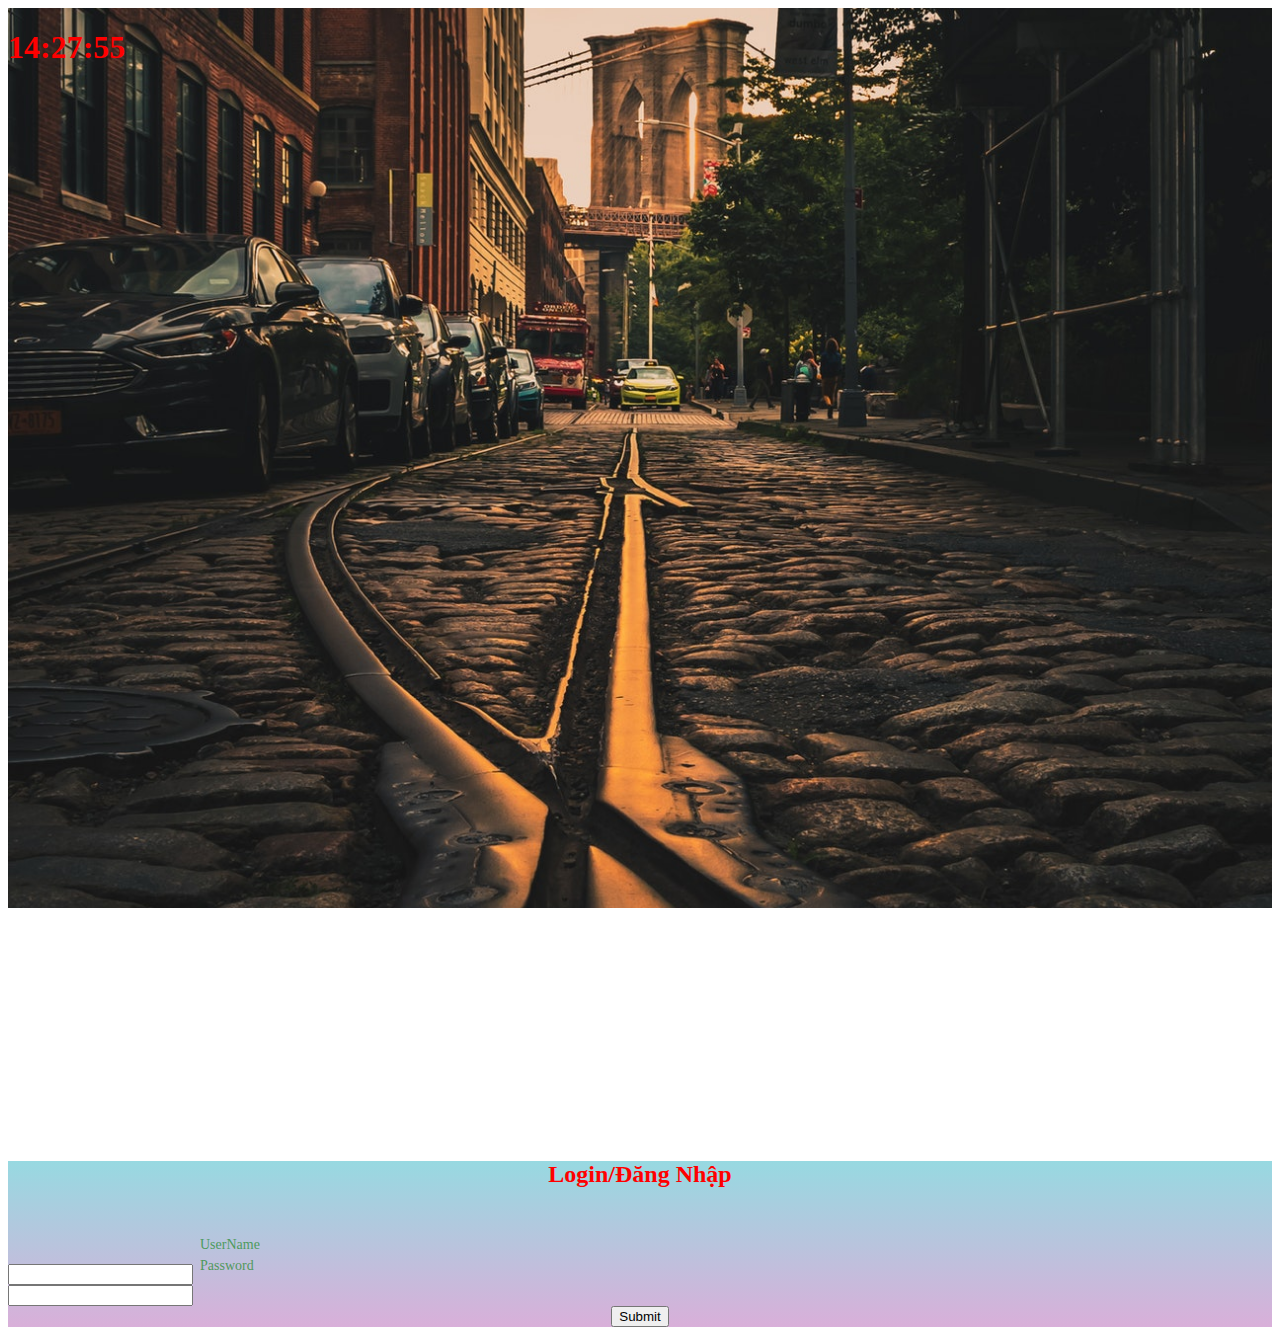
<file: index.html>
<!DOCTYPE html>
<html lang="en">
<head>
  <meta charset="UTF-8">
  <meta name="viewport" content="width=device-width, initial-scale=1.0">
  <link rel="stylesheet" href="https://cdn.jsdelivr.net/npm/bootstrap@4.5.3/dist/css/bootstrap.min.css" integrity="sha384-TX8t27EcRE3e/ihU7zmQxVncDAy5uIKz4rEkgIXeMed4M0jlfIDPvg6uqKI2xXr2" crossorigin="anonymous">
  <link rel="stylesheet" href="custom.css">
  <title>LOGin</title>
</head>
<body>
  <div class="container-fluid control-container">
    <div class="row">
      <!--Col Left-->
      <div class="col-lg-9 img-left">
        <h1 id="clock"></h1>
      </div>
      <!--Col right-->
      <div class="col-lg-3 col-right-control">
        <form>
          <div class="form-group">
            <h2>Login/Đăng Nhập</h2>
          </div>
          <div class="form-group">
            <input placeholder="UserName" type="email" class="form-control input-control" id="user" aria-describedby="emailHelp">
            <label for="user" class="label">UserName</label>
            <small id="err1" class="form-text text-muted err">Vui lòng nhập tài khoản của bạn !!</small>
          </div>
          <div class="form-group">           
            <input placeholder="Password" type="password" class="form-control input-control" id="password">
            <label for="password" class="label">Password</label>
            <small id="err2" class="form-text text-muted err">Vui lòng nhập mật khẩu của bạn !!.</small>
          </div>
          <div class="form-footer" style="text-align: center;">
            <button type="button" class="btn btn-primary" id="submit">Submit</button>
          </div> 
        </form>
      </div>
    </div>
  </div>
  <script src="script.js"></script>
  <script src="https://code.jquery.com/jquery-3.5.1.slim.min.js" integrity="sha384-DfXdz2htPH0lsSSs5nCTpuj/zy4C+OGpamoFVy38MVBnE+IbbVYUew+OrCXaRkfj" crossorigin="anonymous"></script>
  <script src="https://cdn.jsdelivr.net/npm/bootstrap@4.5.3/dist/js/bootstrap.bundle.min.js" integrity="sha384-ho+j7jyWK8fNQe+A12Hb8AhRq26LrZ/JpcUGGOn+Y7RsweNrtN/tE3MoK7ZeZDyx" crossorigin="anonymous"></script>
</body>
</html>
</file>
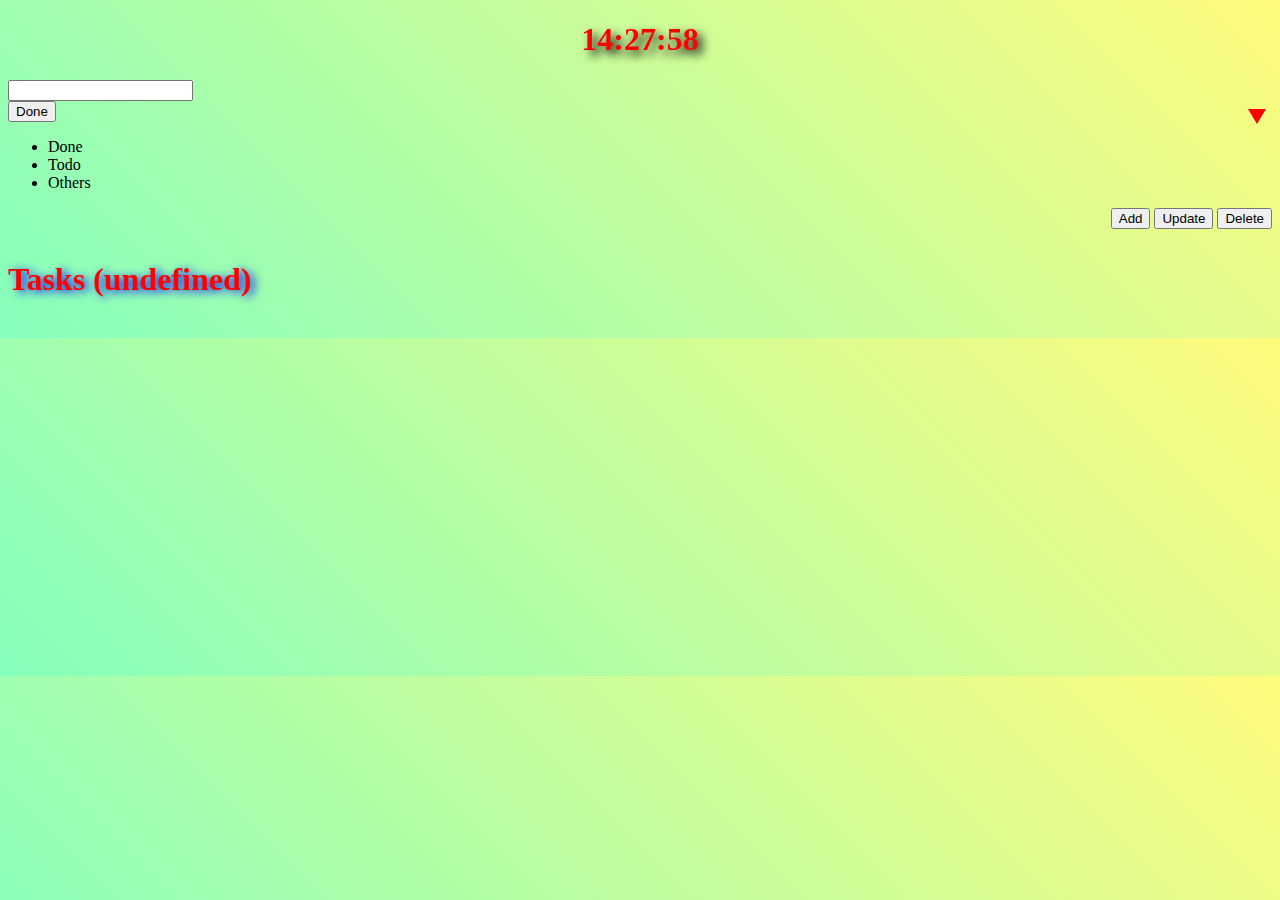
<file: todo.html>
<!DOCTYPE html>
<html lang="en">
<head>
    <meta charset="UTF-8">
    <meta name="viewport" content="width=device-width, initial-scale=1.0">
    <title>Document</title>
    <link rel="stylesheet" href="https://cdn.jsdelivr.net/npm/bootstrap@4.5.3/dist/css/bootstrap.min.css" integrity="sha384-TX8t27EcRE3e/ihU7zmQxVncDAy5uIKz4rEkgIXeMed4M0jlfIDPvg6uqKI2xXr2" crossorigin="anonymous">
</head>
<body>
    <style>
        .triangle_down
        {
            width: 0;
            height: 0;
            border-top: 15px solid red;
            border-left: 9px solid transparent;
            border-right: 9px solid transparent;
            position: absolute;
            right: 0.9rem;
            margin-top: 5px;
        }
        #clock
        {
            color: red;
            font-size: 2rem;
            text-align: center;
            filter: drop-shadow(5px 5px 5px black);
        }
        .al-right
        {
            text-align: right;
        }
        .text
        {
            display:none;
            color: red;
        }
        #tasks
        {
            color: red;
            font-size: 2rem;
            filter: drop-shadow(4px 2px 5px blue);
        }
        body
        {
            background-color: #85FFBD;
            background-image: linear-gradient(45deg, #85FFBD 0%, #FFFB7D 100%);
        }
    </style>
    <div class="container">

        <div class="row">
            <!--Make clock to show a Header of website-->
            <div class="col-lg-12">
                <h1 id="clock" title="haha"></h1>
            </div>
            <!--Form input-->
            <div class="col-lg-10">
                <div class="form-group">
                    <input type="text" class="form-control w-100" id="input-user">
                    <small class="text" id="text">Vui lòng nhập thông tin !!!</small>
                </div>
            </div>
            <!--Select các option-->
            <div class="col-lg-2">
                <div class="dropdown">
                    <button class="w-100 form-control" id="dropdownButton"  aria-haspopup="true" aria-expanded="false" data-toggle="dropdown">
                        <span id="btn-content">Done</span><i class="triangle_down"></i>
                    </button>
                    <ul id="dropdown-option" class="dropdown-menu"  aria-labelledby="dropdownButton">
                        <li class="dropdown-item active" onclick="changeStatus('Done',this)">Done</li>
                        <li class="dropdown-item" onclick="changeStatus('Todo',this)">Todo</li>
                        <li class="dropdown-item" onclick="changeStatus('Others',this)">Others</li>
                    </ul>
                </div>
            </div>
            <!--Design button-->

            <!--button-->
            <div class="col-lg-12 al-right">
                <button onclick="create()" type="button" class="btn btn-danger">Add</button>
                <button onclick="update()" type="button" class="btn btn-success">Update</button>
                <button onclick="xoa()" type="button" class="btn btn-primary">Delete</button>
            </div>
            <!--Tasks-->
            <div class="col-lg-12">
                <h3 id="tasks"></h3>
            </div>
            <div class="col-lg-12">
                <table class="table border" id="table">
                    <tr>
                        <th>Name</th>
                        <th>Status</th>
                        <th>Time</th>
                    </tr>
                </table>
            </div>
        </div>
    </div>
    <script src="scripttodo.js"></script>
    <script src="https://code.jquery.com/jquery-3.5.1.slim.min.js" integrity="sha384-DfXdz2htPH0lsSSs5nCTpuj/zy4C+OGpamoFVy38MVBnE+IbbVYUew+OrCXaRkfj" crossorigin="anonymous"></script>
    <script src="https://cdn.jsdelivr.net/npm/bootstrap@4.5.3/dist/js/bootstrap.bundle.min.js" integrity="sha384-ho+j7jyWK8fNQe+A12Hb8AhRq26LrZ/JpcUGGOn+Y7RsweNrtN/tE3MoK7ZeZDyx" crossorigin="anonymous"></script>
</body>
</html>
</file>
<file: custom.css>
#clock {
  color: red;
  position: absolute;
}
.img-left {
  background-image: url(img/bg.jpg);
  background-repeat: no-repeat;
  background-size: cover;
  background-position: center;
  position: relative;
  height: 100vh;
}

.control-container {
  min-height: 100vh;
}

.err
{
  color: red !important;
  display: none;
}
.col-right-control
{
  background-color: #D9AFD9;
  background-image: linear-gradient(0deg, #D9AFD9 0%, #97D9E1 100%);  
}
h2
{
  color: red;
  text-align: center;
  margin-top: 20%;
  margin-bottom: 6%;
}
.button-control
{
  background-color: red;
}
.label
{
  color: green;
  position: absolute;
  transform: translateY(-1.7rem);
  opacity: 0.6;
  font-size: 14px;
  margin-left: 7px;
}
.input-control:hover,.label
{
  cursor: pointer;
}
@media (min-width: 992px) { 
  .input-control:focus~.label,.input-control:not(:placeholder-shown)~.label
  {
    transform: translateY(-3.9rem);
    transition: all 0.4s;
  }
 }
 @media (max-width: 992px)
 {
  .img-left
  {
    display: none;
  }
  .label
  {
    transition: all 0.5s;
    transform: translateY(-3.8rem);
  }
 }
.input-control::placeholder
{
  color: transparent;
}
.form-control
{
  transition: all 1s ease-in-out;
}
</file>
